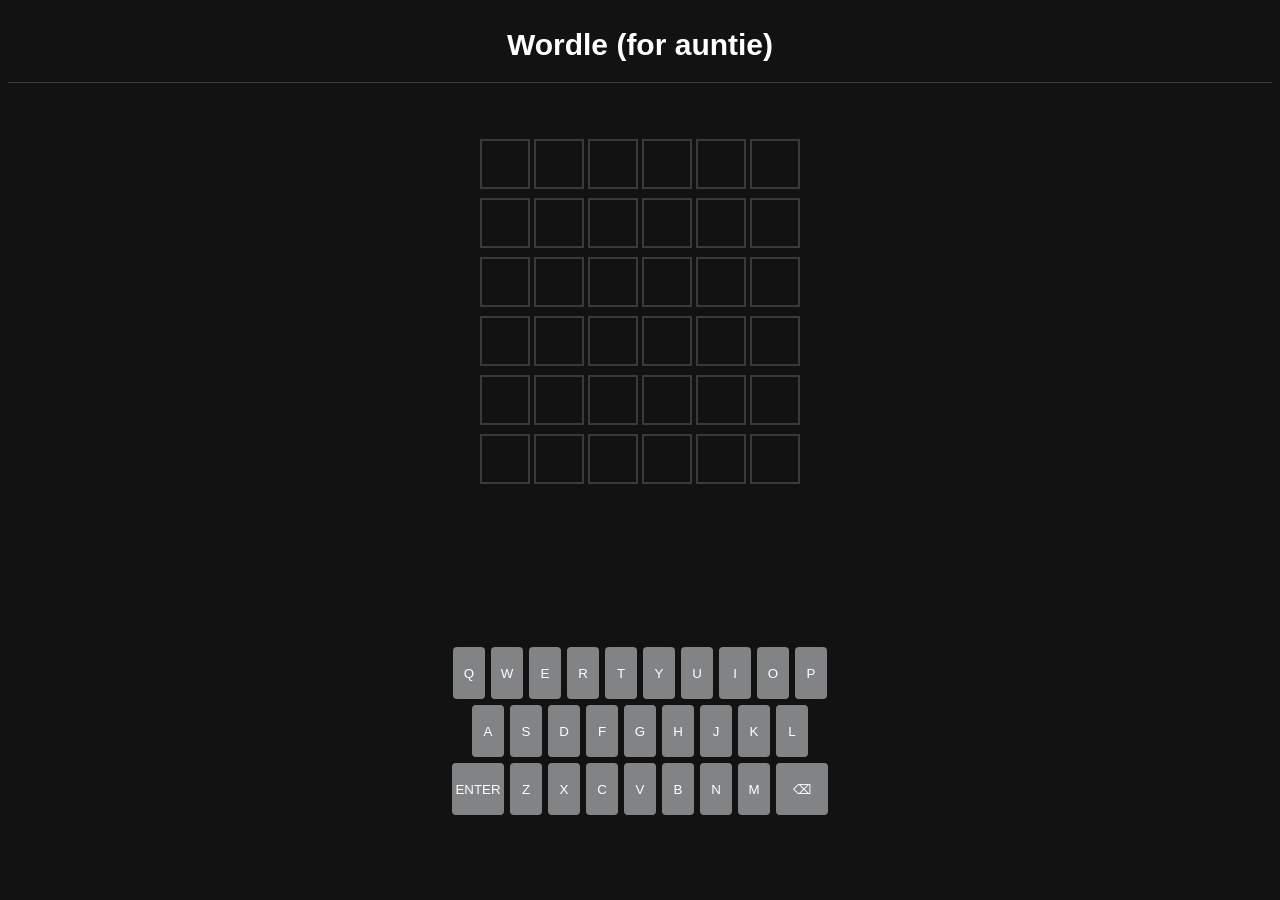
<file: index.html>
<!DOCTYPE html>
<html lang="en">
<head>
    <meta charset="UTF-8" />
    <meta name="viewport" content="width=device-width, initial-scale=1.0, user-scalable=no" />

    <title>Stephaneedle</title>
    <meta name="description" content="Auntie Happy Birthday!">
    <meta name ="viewport" content ="width=device-width, initial-scale=1.0">
    <link rel="stylesheet" href="style.css" />
</head>
    <body>
        <div class="game-container">
            <div class="title-container">
                <h1>Wordle (for auntie) </h1>
            </div>
            <div class="message-container"></div>
            <div class="tile-container"></div>
            <div class="key-container"></div>
                <div class="row1-container"></div>
                <div class="row2-container"></div>
                <div class="row3-container"></div>

        </div>


        <script src="app.js"></script>
    </body>
</html>
</file>
<file: style.css>
* {
    color: #ffffff;
    font-family: 'Trebuchet MS', 'Lucida Sans Unicode', 'Lucida Grande',
    'Lucida Sans', Arial, sans-serif;
}

.wrapper {
    width: 100%;
}

body {
    background-color: #121213;
}

.game-container {
    height: 90vh;
    display: flex;
    flex-direction: column;
    justify-content: space-between;
    align-items: center;
}

.help-button {
    text-align: left;
    border: 0;
    padding: 0;
    width: 30px;
    height: 30px;
    cursor: pointer;
    border-radius: 30px;
    background-color: #818384;
    color: #ffffff;
    margin: 3px;

}

.title-container {
    text-align: center;
    width: 100%;
    font-size: 15px;
    border-bottom: solid 1px #3a3a3c;
}

.tile-container {
    display: grid;
    grid-gap: 5px;
    padding: 10px;
    box-sizing: border-box;
    margin-bottom: 0px;
    margin-top: 20px;
}

.key-container {
    height: 160px;
    display: flex;
    flex-wrap: wrap;
    justify-content: center;
    width: 100%;
    touch-action: manipulation;
}


.keyboard-row {
    display: flex;
    justify-content: center;
    width: 100%;
    margin: 0 auto 8px;
    touch-action: manipulation;
}

.key-container button, .row1-container button, .row2-container button, .row3-container button {
    border: 0;
    padding: 0;
    width: 32px;
    height: 52px;
    cursor: pointer;
    border-radius: 4px;
    background-color: #818384;
    color: #ffffff;
    margin: 3px;
    text-transform: uppercase;
}

.key-container button:nth-child(11) {
    margin-left: 20px;
}

.key-container button:nth-child(19) {
    margin-right: 20px;
}

.row3-container button:nth-child(1),
.row3-container button:nth-child(9) {
    width: 52px;
}

.tile-container div {
    display: flex;
}

.tile-container .tile {
    min-width: 50px;
    min-height: 50px;
    text-transform: uppercase;
    border: 2px solid#3a3a3c;
    box-sizing: border-box;
    display: flex;
    justify-content: center;
    align-items: center;
    color: #ffffff;
    margin: 2px;
}

.message-container {
    height: 20px;
    margin-top: 5px;
}

.message-container p {
    background-color: #818384;
    border-radius: 10px;
    padding: 10px;
    margin: 0;
}

.tile.flip {
    animation: 0.5s linear flipping;
}


@keyframes flipping {
    0% {
        transform: rotateX(0deg);
    }
    50% {
        transform: rotateX(90deg);
    }
    100% {
        transform: rotateX(0deg);
    }
}

.grey-overlay {
    background-color: #3a3a3c !important;
    border:none !important;
}
.yellow-overlay {
    background-color: #b59f3a !important;
    border:none !important;
}

.green-overlay {
    background-color: #538d4e !important;
    border:none !important;
}
</file>
